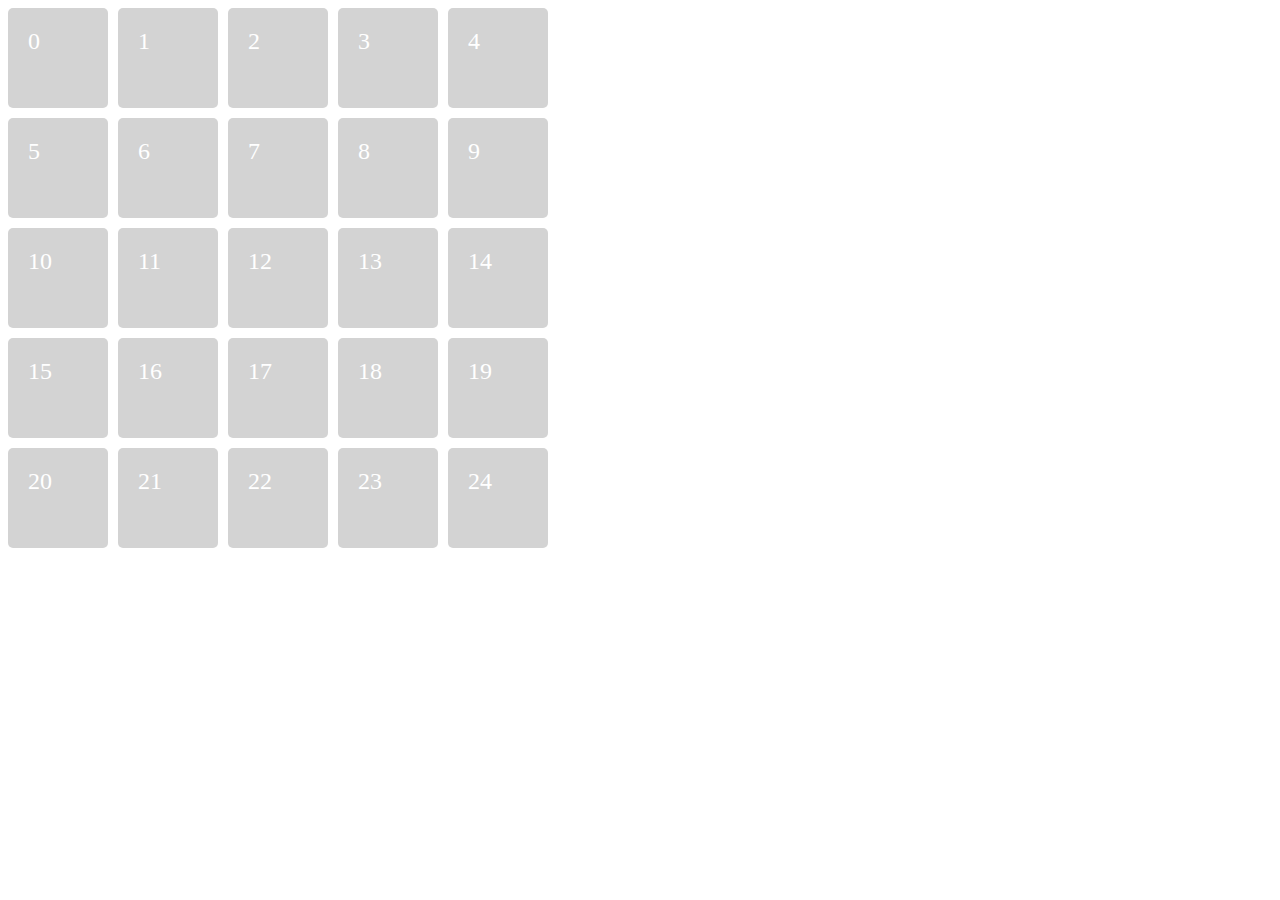
<file: 0-13-1/0-13-1.html>
<!DOCTYPE html>
<html lang="en">
<head>
    <meta charset="UTF-8">
    <meta http-equiv="X-UA-Compatible" content="IE=edge">
    <meta name="viewport" content="width=device-width, initial-scale=1.0">
    <link rel="stylesheet" href="0-13.css">
    <title>Grids experiment</title>
    
</head>
<body>
    <div id="wrapper"></div>

    <script>
      function alerted(event){
        if (event.target.className == 'box box1') {
          alert(event.target.innerHTML);
          event.stopPropagation()
        }
      }

      let toAdd = document.getElementById("wrapper");
      toAdd.addEventListener('click', alerted);
      const fragment = new DocumentFragment();
      let newDiv = document.createElement('div');
        newDiv.className = 'box box1'; 
      for(let i=0; i < 25; i++){
        let clonedDiv=newDiv.cloneNode(true);
        clonedDiv.innerHTML = `${i}`;
        fragment.appendChild(clonedDiv);
      }
      toAdd.appendChild(fragment);
    </script>
</body>
</html>
</file>
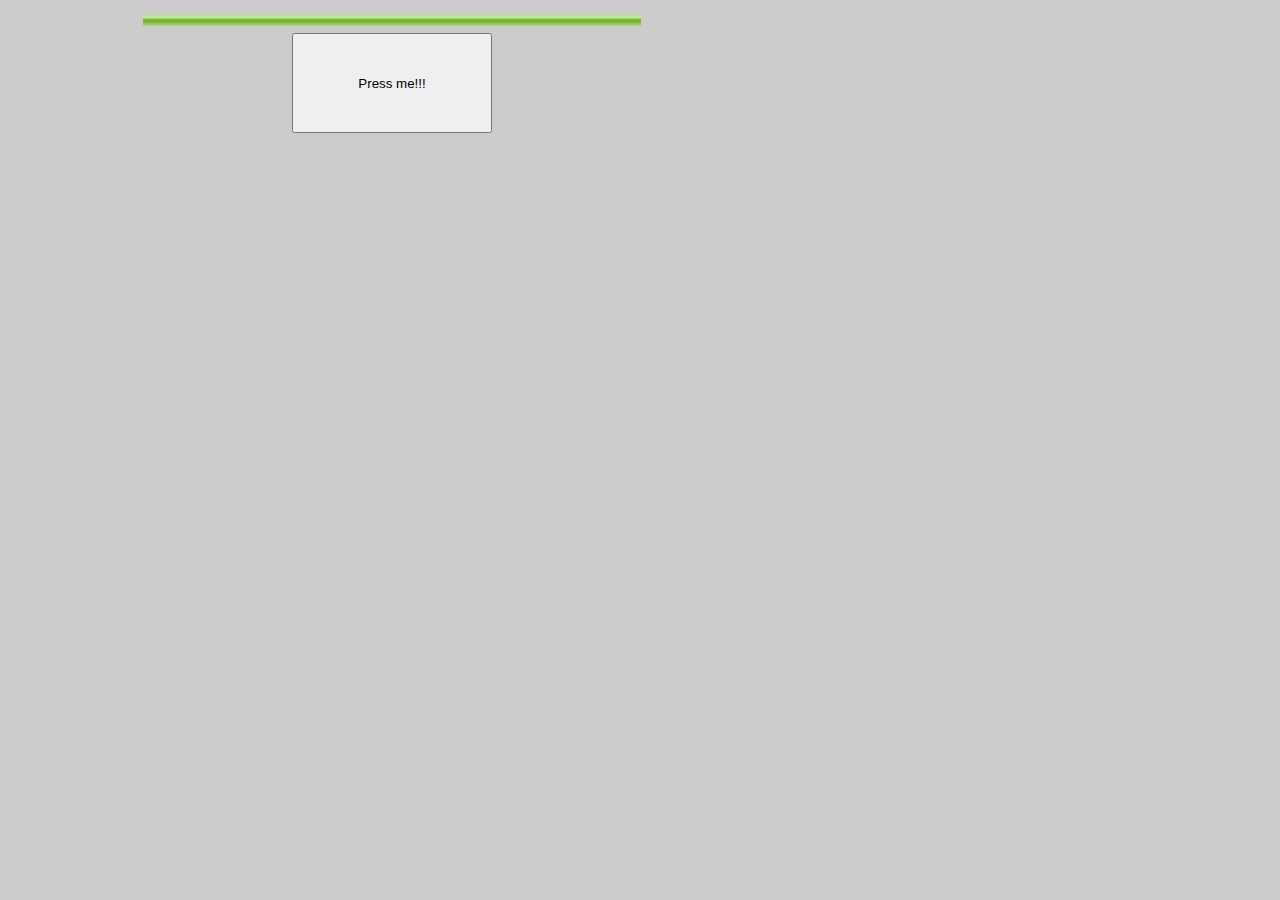
<file: 0-13-2/0-13-2.html>
<!DOCTYPE html>
<html lang="en">
<head>
    <meta charset="UTF-8">
    <meta http-equiv="X-UA-Compatible" content="IE=edge">
    <meta name="viewport" content="width=device-width, initial-scale=1.0">
    <link rel="stylesheet" href="0-13-2.css">
    <title>The 3 times button</title>
</head>
<body>
    <input type="button" id="Hit" value="Press me!!!">
    <meter id="meter" value="3" min="0" max="3"></meter>
    <script>
        let newfn=(function(){
            let count = 3;
            function countClicks(){
                count--;
                document.getElementById('meter').value = count;
                if (count<=0){
                    document.getElementById("Hit").disabled = true;
                    alert("You can only click this button 3 times !!!");
                }
            }return countClicks
        })()
        let newButton = document.querySelector('#Hit');
        newButton.addEventListener('click', newfn);
    </script>
</body>
</html>
</file>
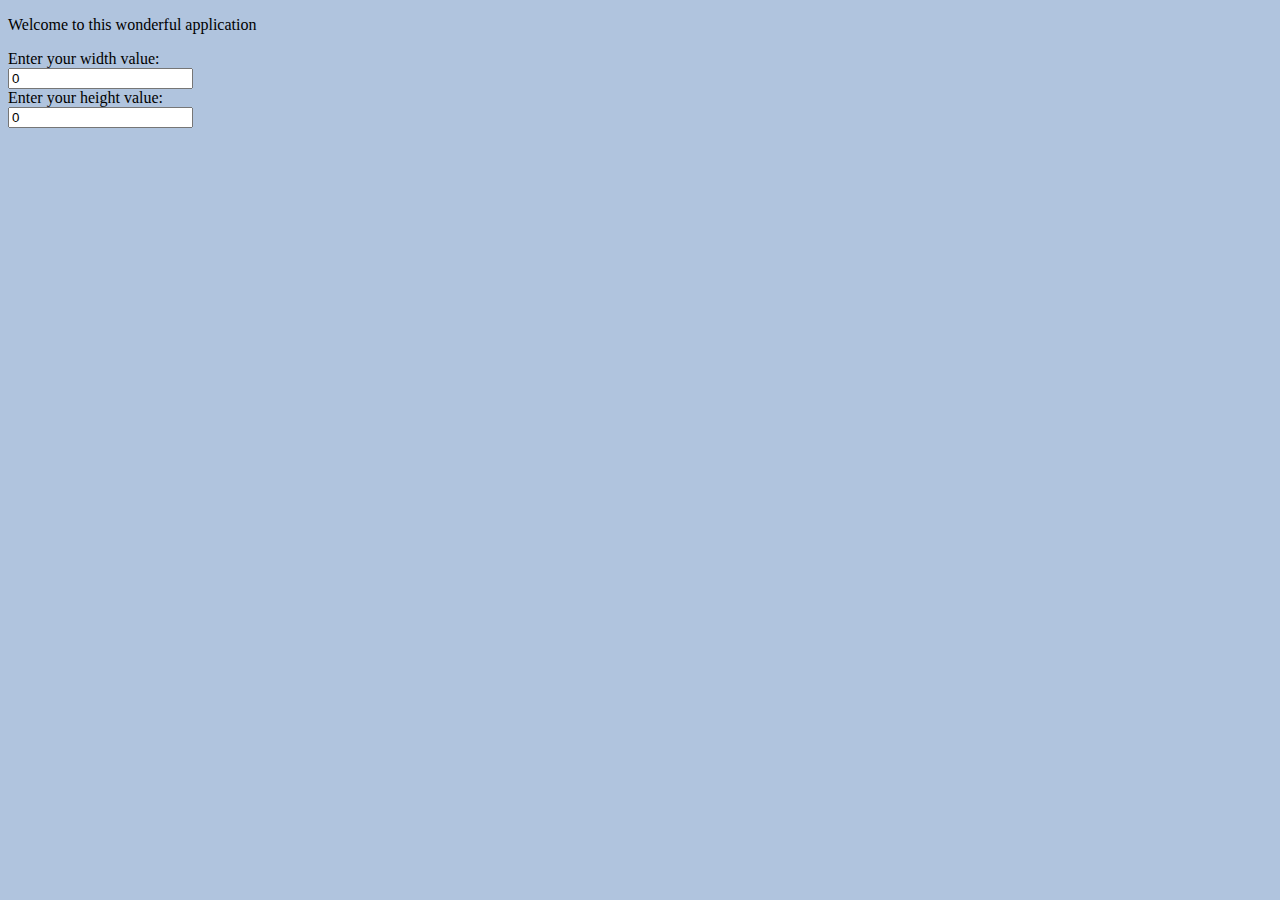
<file: 0-14-1/0-14-1.html>
<!DOCTYPE html>
<html lang="en">
<head>
    <meta charset="UTF-8">
    <meta http-equiv="X-UA-Compatible" content="IE=edge">
    <meta name="viewport" content="width=device-width, initial-scale=1.0">
    <link rel="stylesheet" href="0-14-1.css">
    <title>Problem 1 chapter 14</title>
</head>
<body>
    <p>Welcome to this wonderful application</p>
    <form>
        <label for="widthval">Enter your width value:</label><br>
        <input type="number" id="widthval" name="widthval" value="0" onchange="formChanged()" onkeyup="formChanged()"><br>
        <label for="heightval">Enter your height value:</label><br>
        <input type="number" id="heightval" name="heightval" value="0" onchange="formChanged()" onkeyup="formChanged()"><br>
    </form> 
    <div id="wrapper"></div>

    <script> 
        function gridGenerator(widthval, heightval){
            let wrapper = document.getElementById("wrapper");
            wrapper.innerHTML ='';
            wrapper.style.width = `${(widthval*110)}px`
            const fragment = new DocumentFragment();
            let newDiv = document.createElement('div');
            newDiv.className = 'box box1';
            let btn = document.createElement('input');
            btn.type='button';
            btn.style.width ='100px';
            newDiv.appendChild(btn);
            newDiv.width = "100px";
            for(let i=0; i < widthval * heightval; i++){
                let clonedDiv=newDiv.cloneNode(true);
                fragment.appendChild(clonedDiv);
            }
            wrapper.appendChild(fragment);
        }
        function formChanged() {
            let widthval = document.getElementsByName("widthval")[0].value,
            heightval = document.getElementsByName("heightval")[0].value;
            return gridGenerator(Number(widthval), Number(heightval));
        }
    </script>
</body>
</html>
</file>
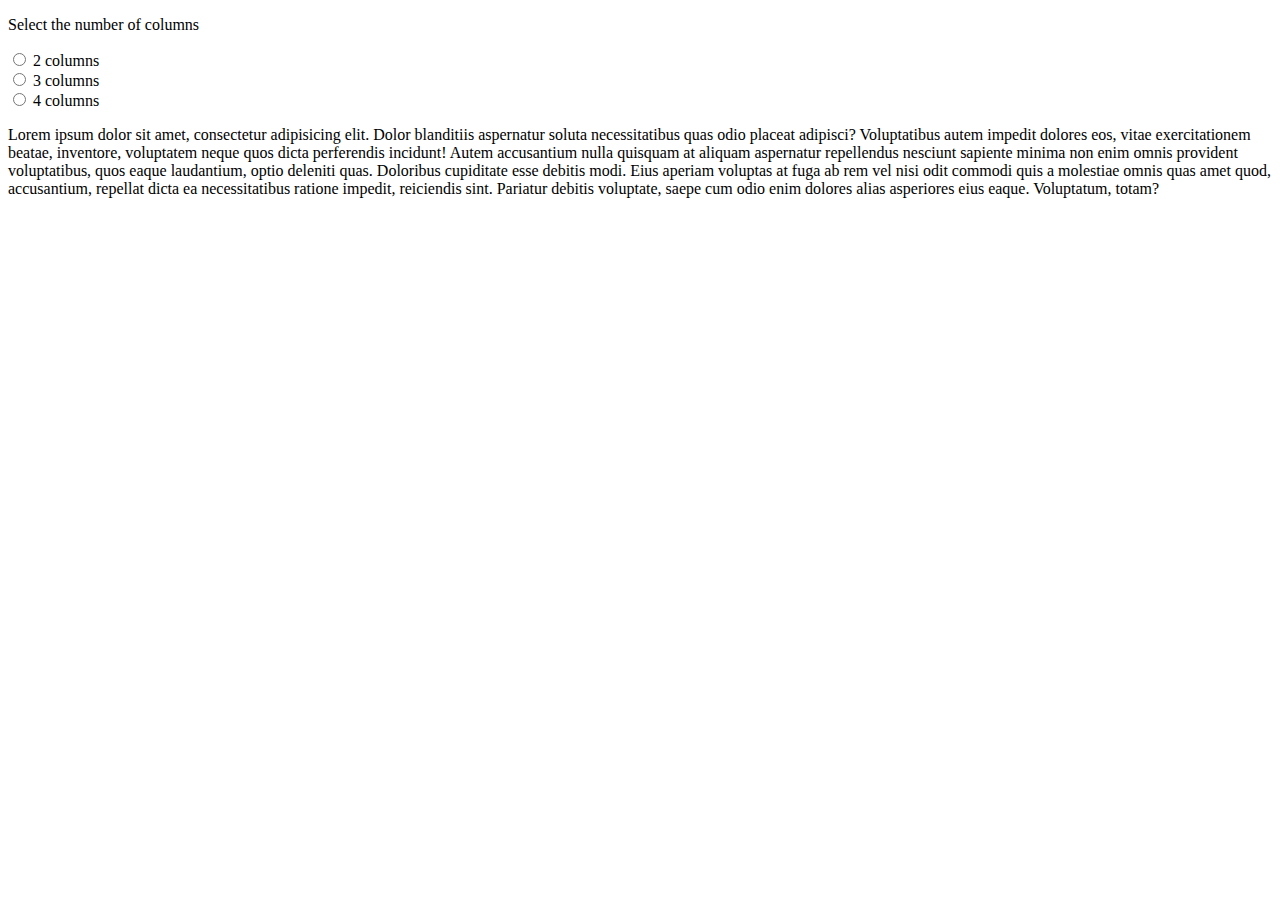
<file: 0-14-2/0-14-2.html>
<!DOCTYPE html>
<html lang="en">
<head>
    <meta charset="UTF-8">
    <meta http-equiv="X-UA-Compatible" content="IE=edge">
    <meta name="viewport" content="width=device-width, initial-scale=1.0">
    <title>Problem 2 chapter 14</title>
</head>
<body>
    <p>Select the number of columns</p>
    <input type="radio" id="2col" name="Columns" value="2" onchange="formChanged()" onkeyup="formChanged()">
    <label for="2col">2 columns</label><br>
    <input type="radio" id="3col" name="Columns" value="3" onchange="formChanged()" onkeyup="formChanged()">
    <label for="4col">3 columns</label><br>
    <input type="radio" id="4col" name="Columns" value="4" onchange="formChanged()" onkeyup="formChanged()">
    <label for="8col">4 columns</label><br>
    
    <p id="bigtext">Lorem ipsum dolor sit amet, consectetur adipisicing elit. Dolor blanditiis aspernatur soluta necessitatibus quas odio placeat adipisci? Voluptatibus autem impedit dolores eos, vitae exercitationem beatae, inventore, voluptatem neque quos dicta perferendis incidunt! Autem accusantium nulla quisquam at aliquam aspernatur repellendus nesciunt sapiente minima non enim omnis provident voluptatibus, quos eaque laudantium, optio deleniti quas. Doloribus cupiditate esse debitis modi. Eius aperiam voluptas at fuga ab rem vel nisi odit commodi quis a molestiae omnis quas amet quod, accusantium, repellat dicta ea necessitatibus ratione impedit, reiciendis sint. Pariatur debitis voluptate, saepe cum odio enim dolores alias asperiores eius eaque. Voluptatum, totam?</p>
    

    
    <script> 
        function formChanged(){
            let numbcolumns = document.querySelector('input[name="Columns"]:checked').value;
            let bigtext= document.getElementById('bigtext');
            bigtext.remove()
            bigtext.style.columnCount= numbcolumns;
            document.body.appendChild(bigtext);
        }
    </script>
            
</body>
</html>
</file>
<file: 0-13-1/0-13.css>
.box {
    background-color: lightgrey;
    color: #fff;
    border-radius: 5px;
    padding: 20px;
    font-size: 150%;
  }
  
#wrapper {
    width: 600px;
    display: grid;
    grid-gap: 10px;
    grid-template-columns: repeat(5, 100px);
    grid-template-rows: repeat(5, 100px);
    grid-auto-flow: row;
}
</file>
<file: 0-13-2/0-13-2.css>
*{
    box-sizing: border-box;
}
body{
    display: flex;
    flex-direction: column-reverse;
    width: 60%;
    align-items: center;
    justify-content: center;
    background-color: #ccc;
}
meter {
    width: 500px;
    height: 25px;
    border: 1px solid #ccc;
    border-radius: 3px;
}

#Hit {
    width: 200px;
    height: 100px;
}
</file>
<file: 0-14-1/0-14-1.css>
body{
    background-color: lightsteelblue;
}

#wrapper{
    display: flex;
    flex-flow: row wrap;
}
</file>
